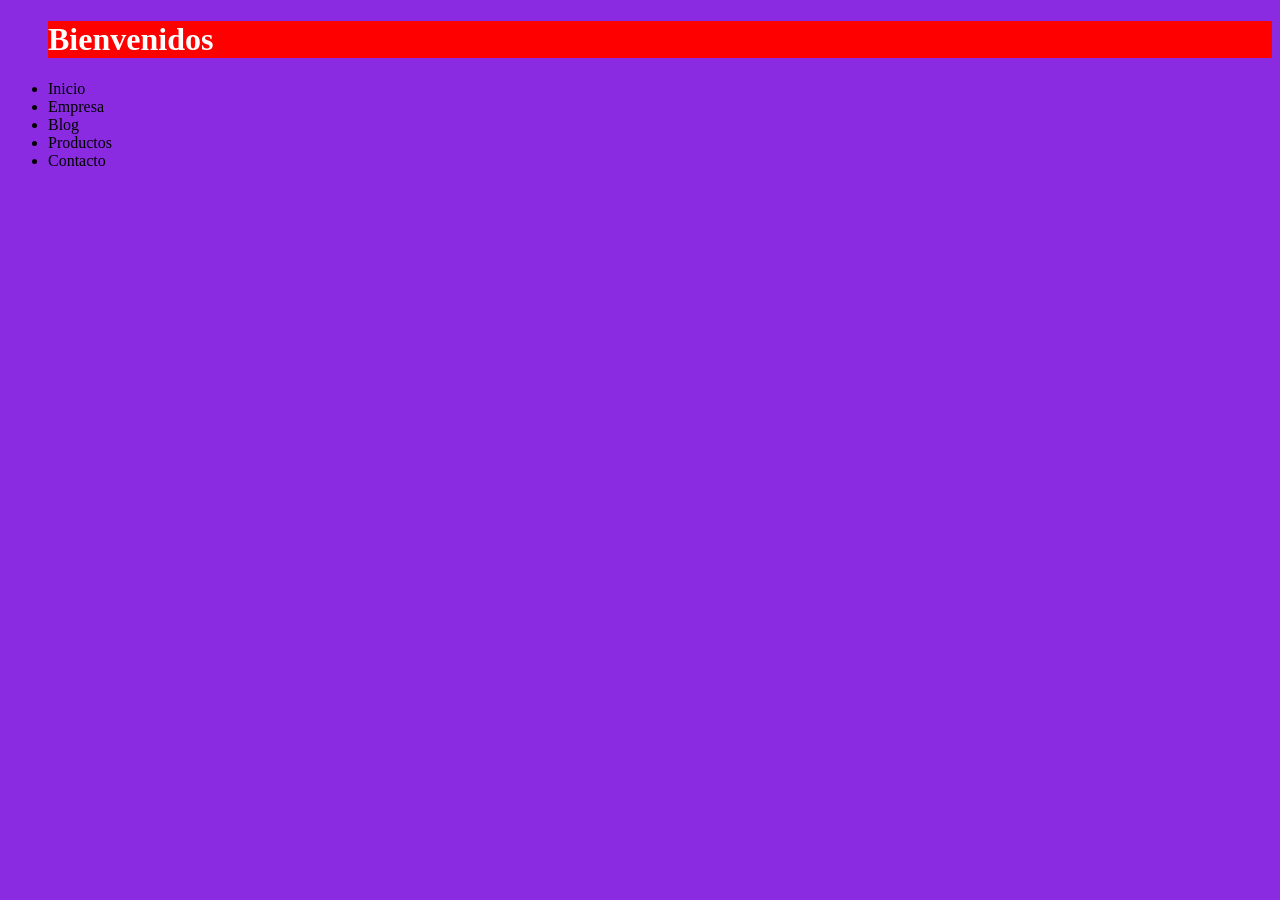
<file: index.html>
<!DOCTYPE html>
<html lang="es">
<head>
    <meta charset="UTF-8">
    <meta name="viewport" content="width=device-width, initial-scale=1.0">
    <title>Document</title>
    <link rel="stylesheet" href="estilos.css">
</head>
<body>
    <div class="navegacion"></div>
      <ul>
        <h1>Bienvenidos</h1>    
        <li>Inicio</li>
        <li>Empresa</li>
        <li>Blog</li>
        <li>Productos</li>
        <li>Contacto</li>
      </ul>
</body>
</html>
</file>
<file: estilos.css>
body {
    background-color: blueviolet;
}

h1 {
    font-size: 32px;
    background-color: red;
    color: white;
}
</file>
